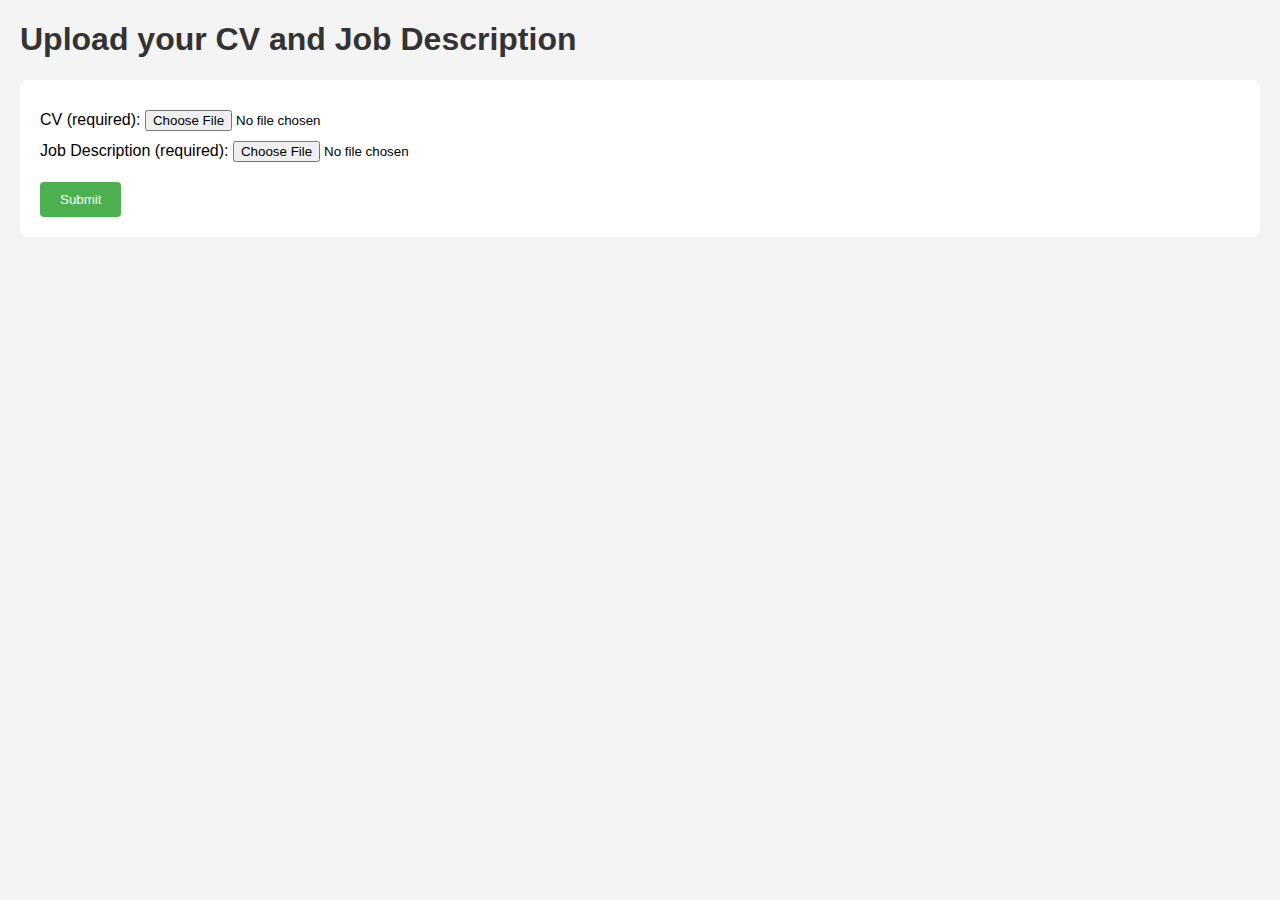
<file: templates/index.html>
<!DOCTYPE html>
<html>
<head>
    <link rel="stylesheet" href="/static/style.css">
    <title>CV Upload</title>
</head>
<body>
    
    <script>
        function showLoading() {
            document.getElementById('loading').style.display = 'block';
        }
    </script>
    
    <h1>Upload your CV and Job Description</h1>
    <form method="post" action="/upload" enctype="multipart/form-data" onsubmit="showLoading()">
        <label for="cv">CV (required):</label>
        <input type="file" id="cv" name="cv" required><br>
        <label for="job_description">Job Description (required):</label>
        <input type="file" id="job_description" name="job_description" required><br>
        <input type="submit" value="Submit">
    </form>
    <div id="loading" style="display: none;">Processing...</div>
    
</body>
</html>
</file>
<file: static/style.css>
body {
    font-family: Arial, sans-serif;
    margin: 20px;
    padding: 0;
    background: #f4f4f4;
}

h1 {
    color: #333;
}

form {
    background: #fff;
    padding: 20px;
    border-radius: 8px;
}

input[type="file"] {
    margin-top: 10px;
}

input[type="submit"] {
    margin-top: 20px;
    background-color: #4CAF50;
    color: white;
    border: none;
    padding: 10px 20px;
    border-radius: 4px;
    cursor: pointer;
}

input[type="submit"]:hover {
    background-color: #45a049;
}

#loading {
    color: red;
    font-size: 20px;
    margin-top: 20px;
}

.results {
    background: #fff;
    padding: 20px;
    margin-top: 20px;
    border-radius: 8px;
    box-shadow: 0 4px 8px rgba(0,0,0,0.1);
}

.btn {
    display: inline-block;
    margin-top: 20px;
    background-color: #007BFF;
    color: white;
    padding: 10px 20px;
    text-decoration: none;
    border-radius: 5px;
    font-size: 16px;
}

.btn:hover {
    background-color: #0056b3;
}
</file>
